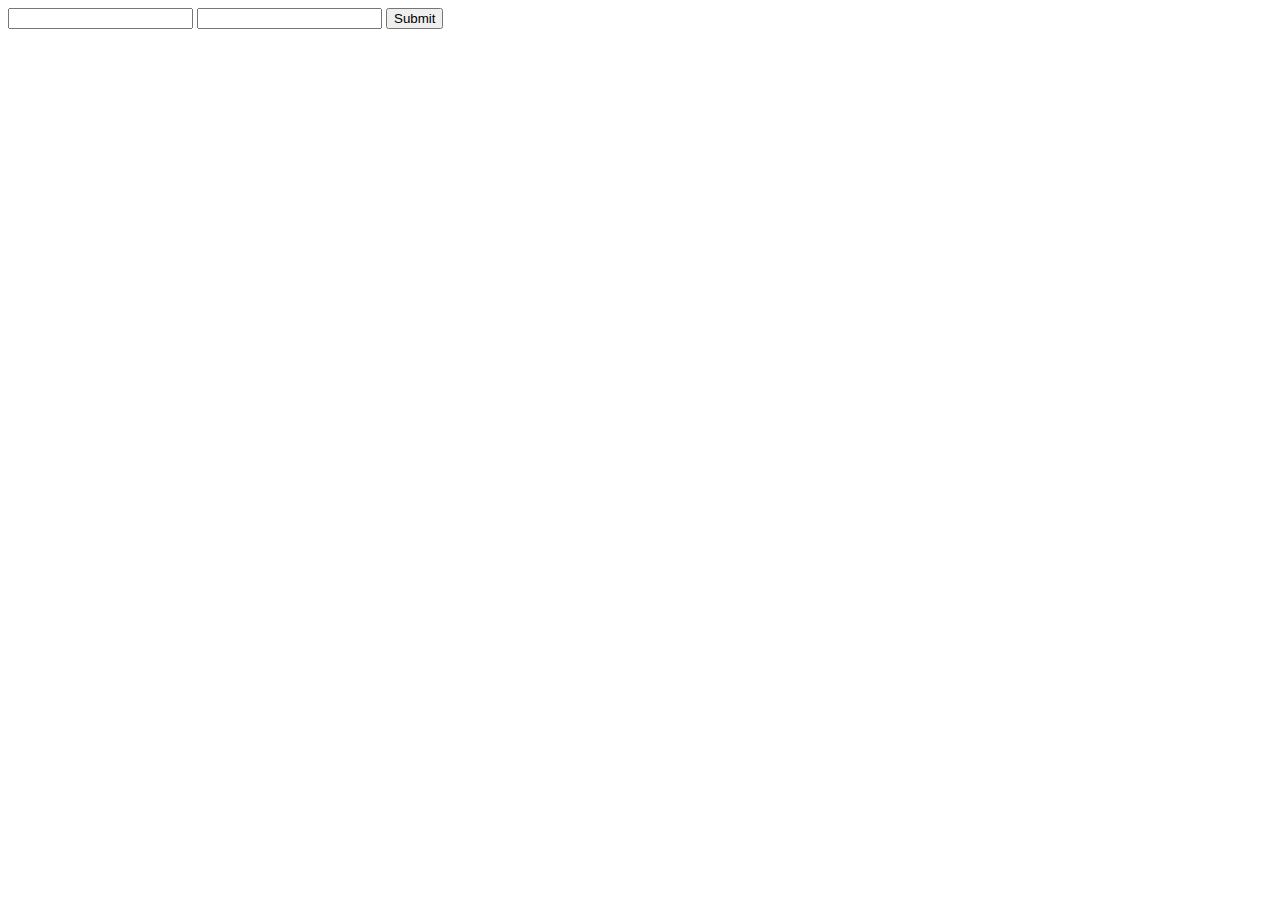
<file: public/index.html>
<!DOCTYPE html>
<html>
  <head>
    <meta charset="utf-8">
    <title></title>
  </head>
  <body>
    <form action="check_password" method="get">
      <input type="text" name="name"/>
      <input type="text" name="code"/>
      <input type="submit" value="Submit"/>
    </form>
  </body>
</html>
</file>
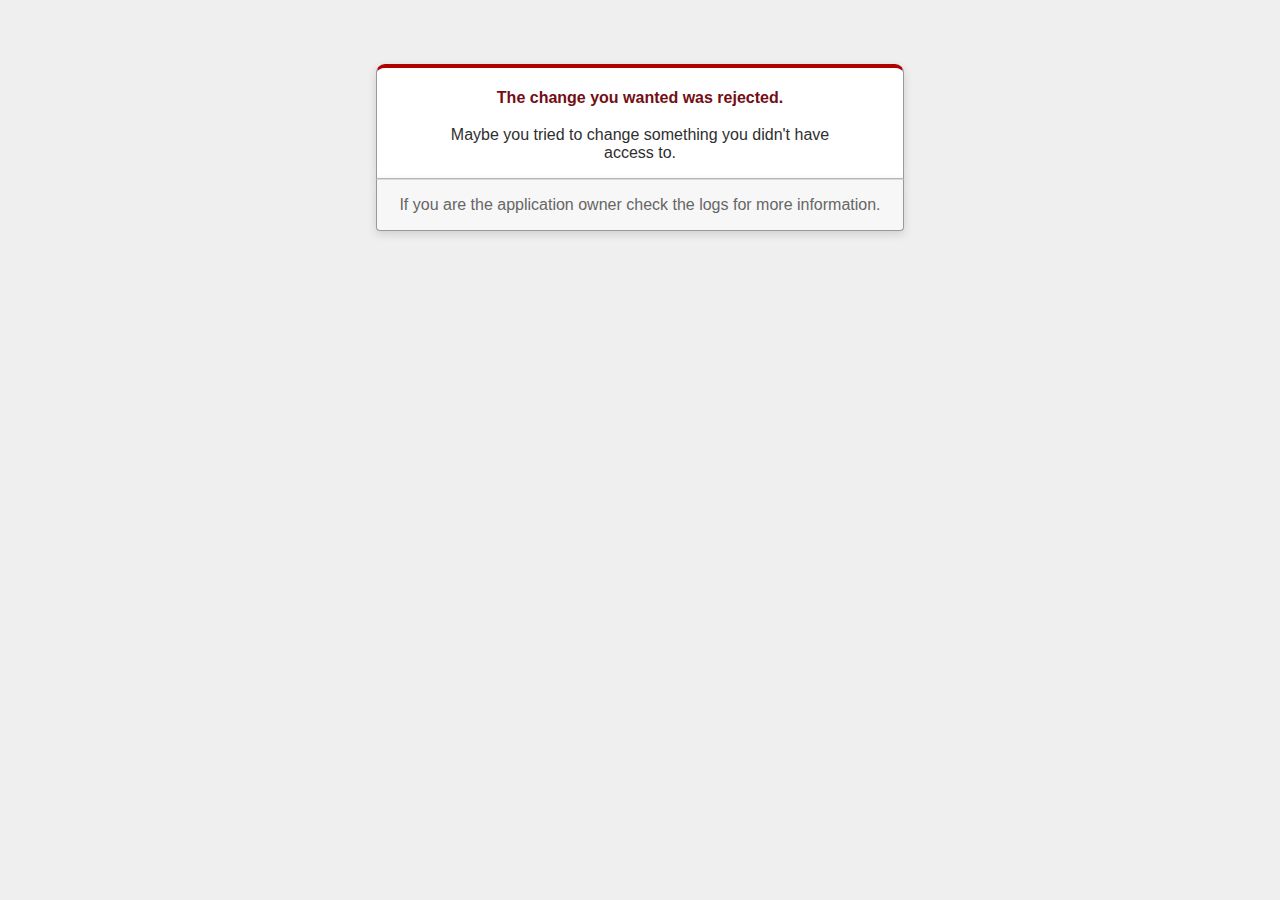
<file: public/422.html>
<!DOCTYPE html>
<html>
<head>
  <title>The change you wanted was rejected (422)</title>
  <meta name="viewport" content="width=device-width,initial-scale=1">
  <style>
  body {
    background-color: #EFEFEF;
    color: #2E2F30;
    text-align: center;
    font-family: arial, sans-serif;
    margin: 0;
  }

  div.dialog {
    width: 95%;
    max-width: 33em;
    margin: 4em auto 0;
  }

  div.dialog > div {
    border: 1px solid #CCC;
    border-right-color: #999;
    border-left-color: #999;
    border-bottom-color: #BBB;
    border-top: #B00100 solid 4px;
    border-top-left-radius: 9px;
    border-top-right-radius: 9px;
    background-color: white;
    padding: 7px 12% 0;
    box-shadow: 0 3px 8px rgba(50, 50, 50, 0.17);
  }

  h1 {
    font-size: 100%;
    color: #730E15;
    line-height: 1.5em;
  }

  div.dialog > p {
    margin: 0 0 1em;
    padding: 1em;
    background-color: #F7F7F7;
    border: 1px solid #CCC;
    border-right-color: #999;
    border-left-color: #999;
    border-bottom-color: #999;
    border-bottom-left-radius: 4px;
    border-bottom-right-radius: 4px;
    border-top-color: #DADADA;
    color: #666;
    box-shadow: 0 3px 8px rgba(50, 50, 50, 0.17);
  }
  </style>
</head>

<body>
  <!-- This file lives in public/422.html -->
  <div class="dialog">
    <div>
      <h1>The change you wanted was rejected.</h1>
      <p>Maybe you tried to change something you didn't have access to.</p>
    </div>
    <p>If you are the application owner check the logs for more information.</p>
  </div>
</body>
</html>
</file>
